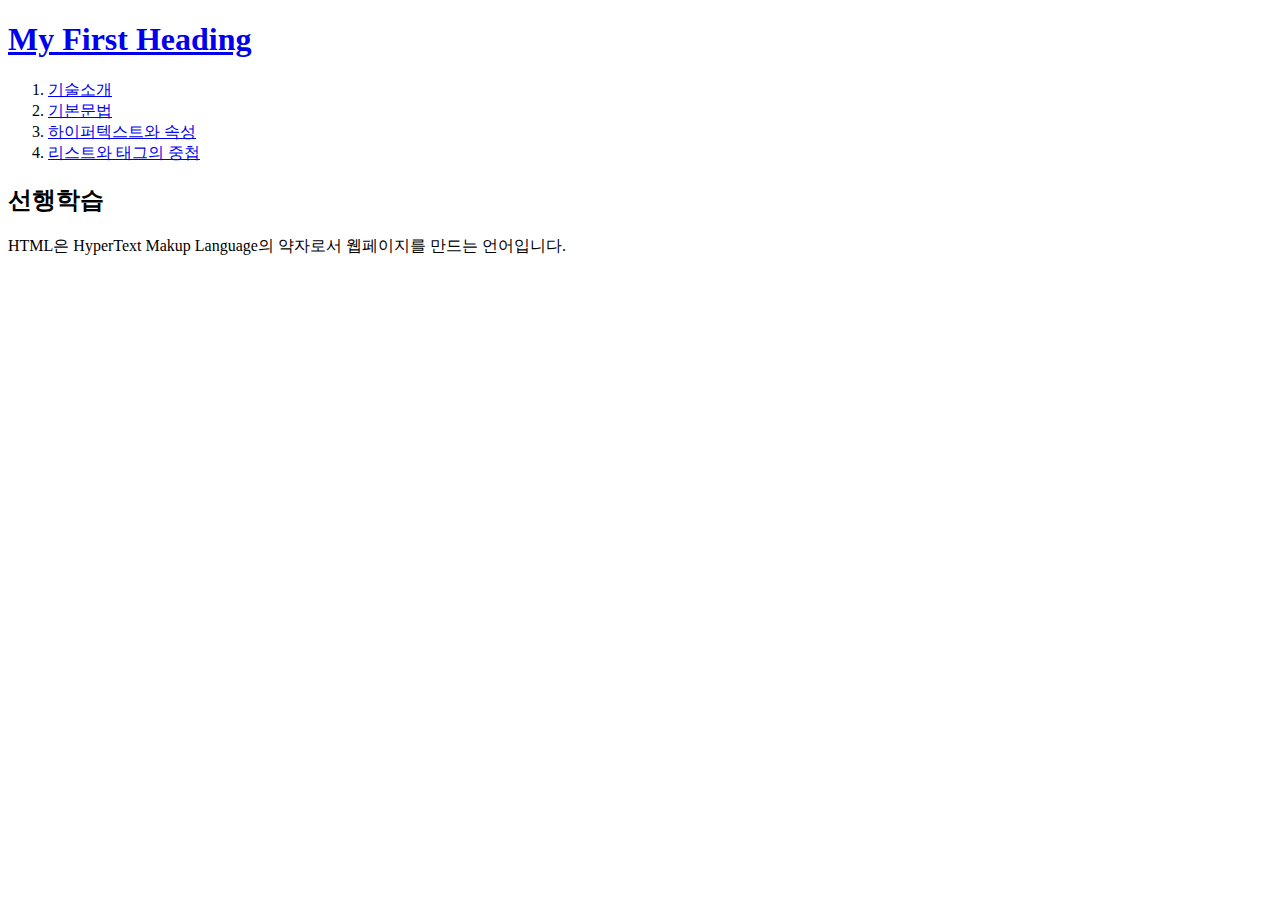
<file: 1.html>
<!DOCTYPE html>
<html lang="en">
<head>
    <meta charset="UTF-8">
    <meta http-equiv="X-UA-Compatible" content="IE=edge">
    <meta name="viewport" content="width=device-width, initial-scale=1.0">
    <title>기술소개</title>
</head>
<body>
    <h1><a href="index.html">My First Heading</a></h1>

    <ol>
        <li><a href="1.html">기술소개</a></li>
        <li><a href="2.html">기본문법</a></li>
        <li><a href="3.html">하이퍼텍스트와 속성</a></li>
        <li><a href="4.html">리스트와 태그의 중첩</a></li>
        </ol>

        <h2>선행학습</h2>
        <p> HTML은 HyperText Makup Language의 약자로서 웹페이지를 만드는 언어입니다.</p>
</body>
</html>
</file>
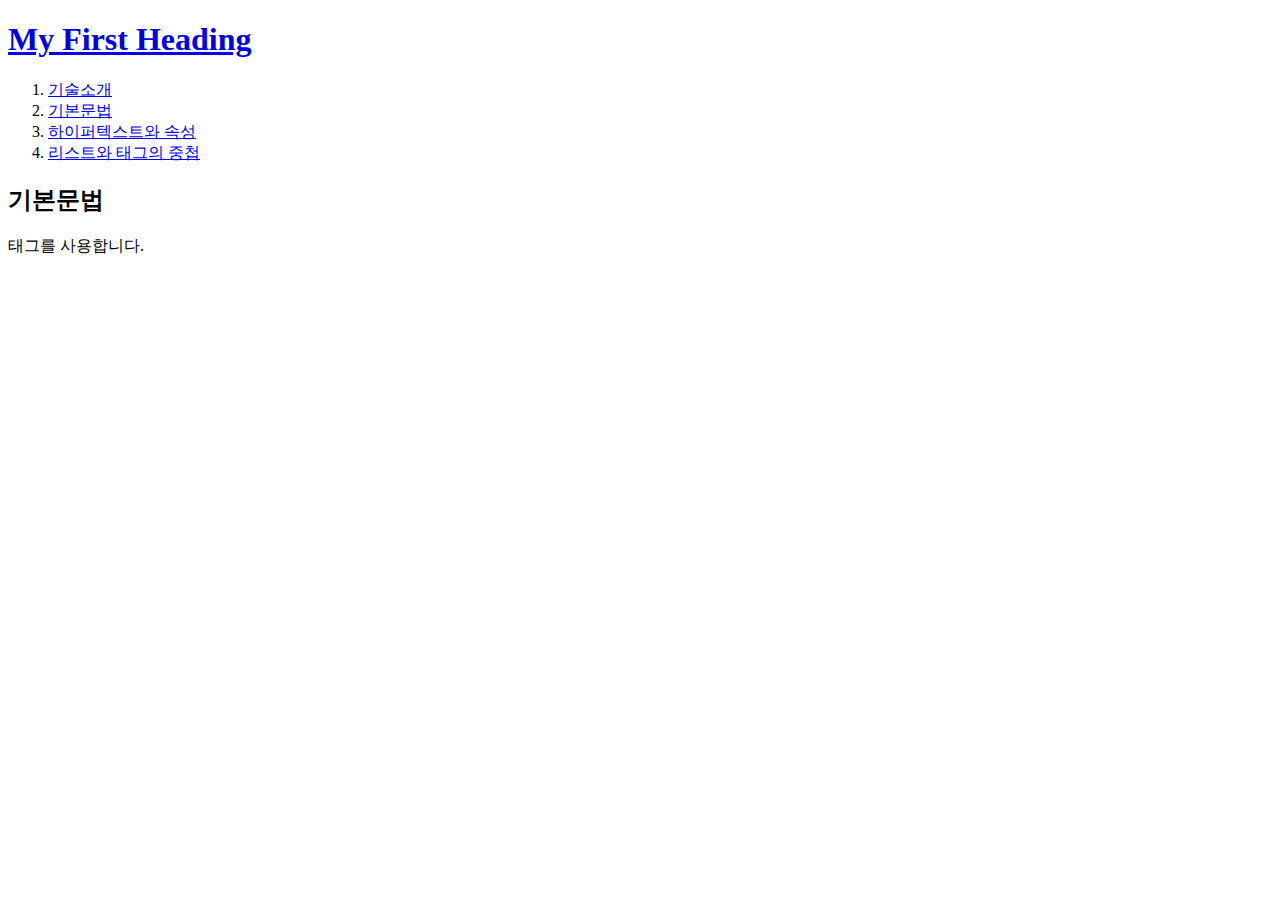
<file: 2.html>
<!DOCTYPE html>
<html lang="en">
<head>
    <meta charset="UTF-8">
    <meta http-equiv="X-UA-Compatible" content="IE=edge">
    <meta name="viewport" content="width=device-width, initial-scale=1.0">
    <title>기술문법</title>
</head>
<body>
    <h1><a href="index.html">My First Heading</a></h1>

    <ol>
        <li><a href="1.html">기술소개</a></li>
        <li><a href="2.html">기본문법</a></li>
        <li><a href="3.html">하이퍼텍스트와 속성</a></li>
        <li><a href="4.html">리스트와 태그의 중첩</a></li>
        </ol>

        <h2>기본문법</h2>
        <p> 태그를 사용합니다.</p>
</body>
</html>
</file>
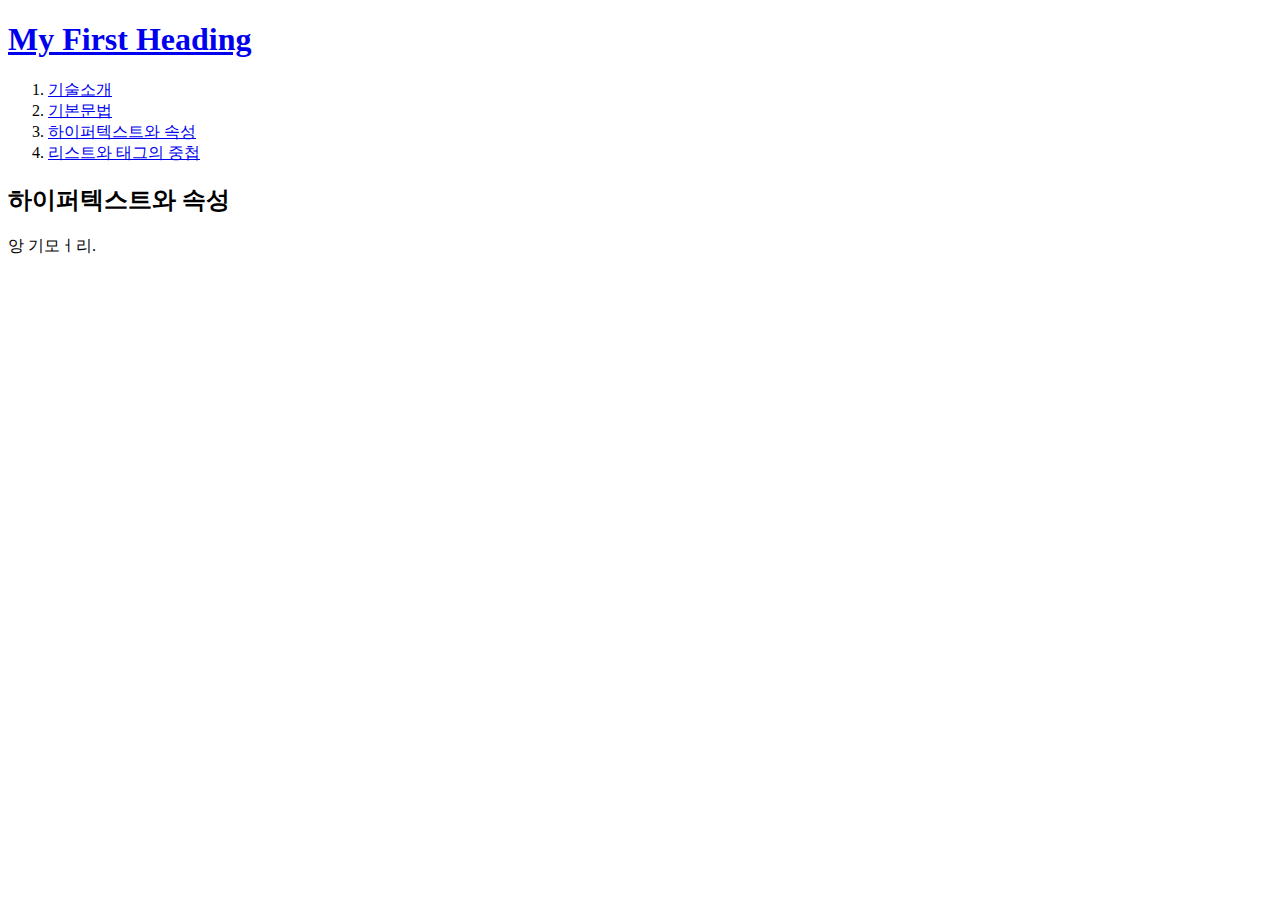
<file: 3.html>
<!DOCTYPE html>
<html lang="en">
<head>
    <meta charset="UTF-8">
    <meta http-equiv="X-UA-Compatible" content="IE=edge">
    <meta name="viewport" content="width=device-width, initial-scale=1.0">
    <title>하이퍼텍스트와 속성</title>
</head>
<body>
    <h1><a href="index.html">My First Heading</a></h1>

    <ol>
        <li><a href="1.html">기술소개</a></li>
        <li><a href="2.html">기본문법</a></li>
        <li><a href="3.html">하이퍼텍스트와 속성</a></li>
        <li><a href="4.html">리스트와 태그의 중첩</a></li>
        </ol>

        <h2>하이퍼텍스트와 속성</h2>
        <p> 앙 기모ㅓ리.</p>
</body>
</html>
</file>
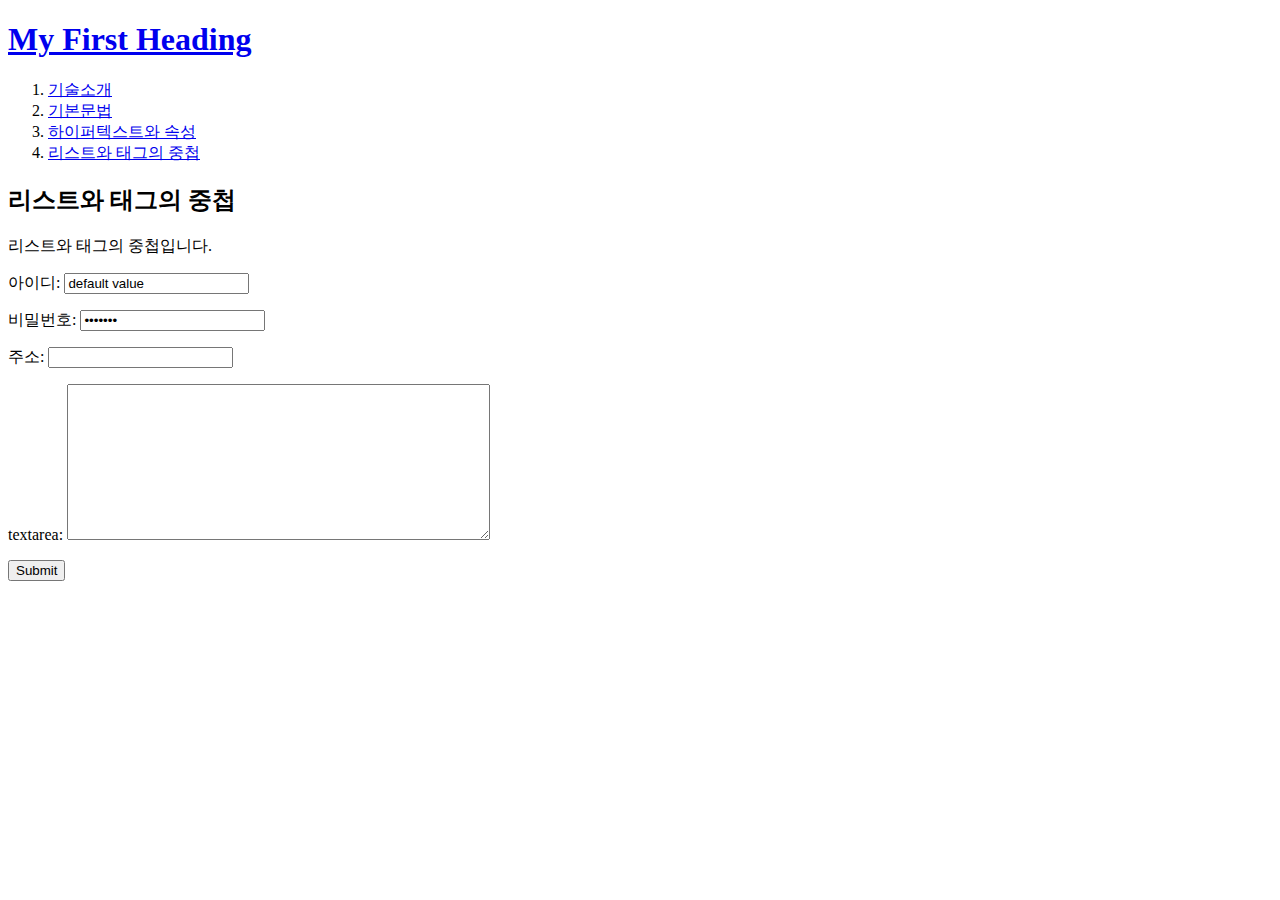
<file: 4.html>
<!DOCTYPE html>
<html lang="en">
<head>
    <meta charset="UTF-8">
    <meta http-equiv="X-UA-Compatible" content="IE=edge">
    <meta name="viewport" content="width=device-width, initial-scale=1.0">
    <title>리스트와 태그의 중첩</title>
</head>
<body>
    <h1><a href="index.html">My First Heading</a></h1>

    <ol>
        <li><a href="1.html">기술소개</a></li>
        <li><a href="2.html">기본문법</a></li>
        <li><a href="3.html">하이퍼텍스트와 속성</a></li>
        <li><a href="4.html">리스트와 태그의 중첩</a></li>
        </ol>

        <h2>리스트와 태그의 중첩</h2>
        <p> 리스트와 태그의 중첩입니다.</p>

<form action="http://localhost/login.php">
    <p>아이디: <input type="text" name="id" value="default value"></p>
    <p>비밀번호: <input type="password" name="pwd" value="default"></p>
    <p>주소: <input type="text" name="address"></p>
    <p> textarea: <textarea cols="50" rows="10"></textarea></p>
    
    
    <input type="submit">
</form>

</body>
</html>
</file>
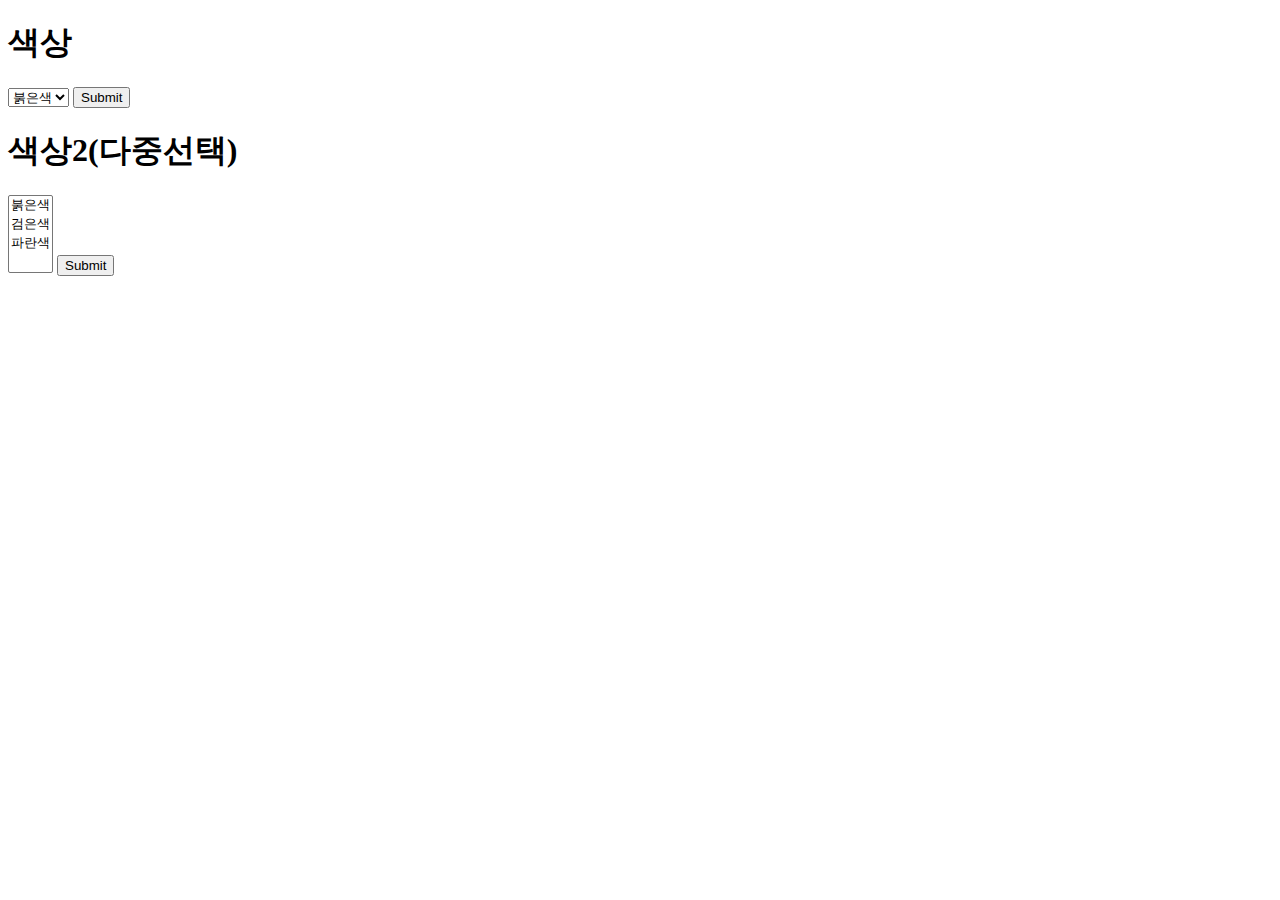
<file: form1.html>
<!DOCTYPE html>
<html lang="en">
<head>
    <meta charset="UTF-8">
    <meta http-equiv="X-UA-Compatible" content="IE=edge">
    <meta name="viewport" content="width=device-width, initial-scale=1.0">
    <title>Document</title>
</head>
<body>
    
    <form action="http.//localhost/color.php">   
        <h1>색상</h1>
        <select name="color">
            <option value="red">붉은색</option>
            <option value="black">검은색</option>
            <option value="blue">파란색</option>
        </select>
        <input type="submit"></intput>

        <h1>색상2(다중선택)</h1>
        <select name="color2" multiple>
            <option value="red">붉은색</option>
            <option value="black">검은색</option>
            <option value="blue">파란색</option>
        </select>
        <input type="submit"></intput>
    </form>   

</body>
</html>
</file>
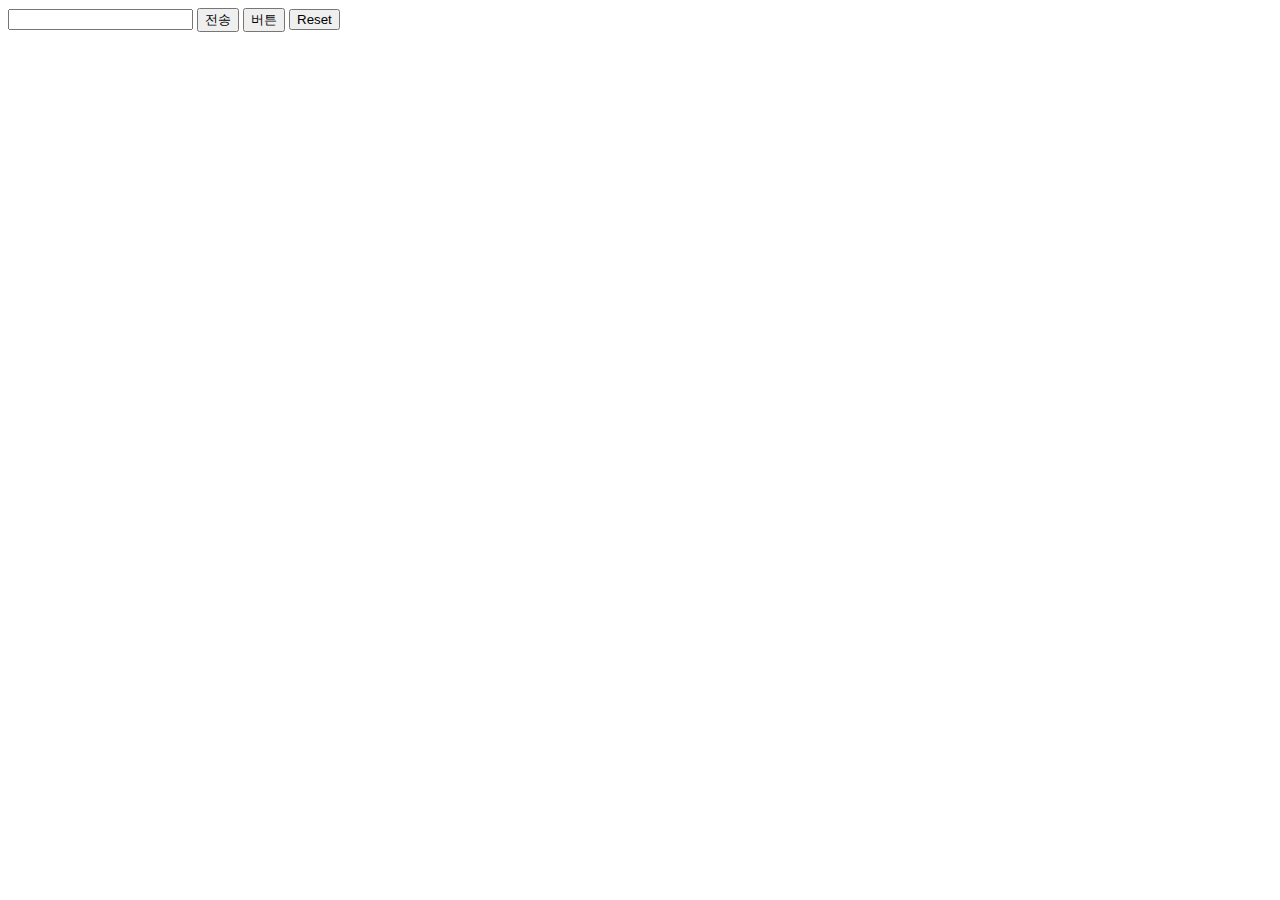
<file: form_button.html>
<!DOCTYPE html>
<html lang="en">
<head>
    <meta charset="UTF-8">
    <meta http-equiv="X-UA-Compatible" content="IE=edge">
    <meta name="viewport" content="width=device-width, initial-scale=1.0">
    <title>Document</title>
</head>
<body>
    <form action="http://localhost/form.php">
        
        <input type="text">
        <input type="submit" value="전송">
        <input type="button" value="버튼" onclick="alert('hello world')">
        <input type="reset">
    </form>
</body>
</html>
</file>
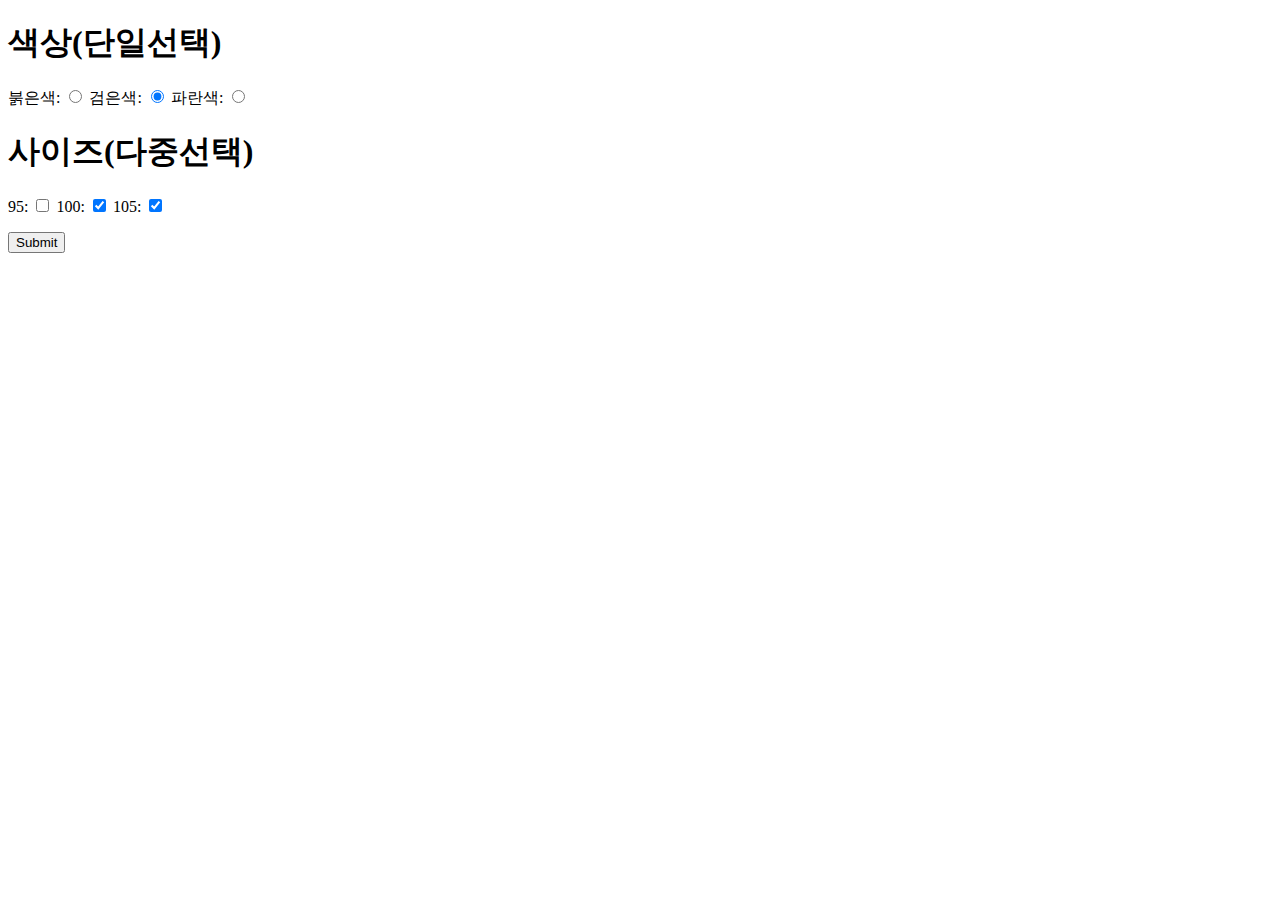
<file: form_choice.html>
<!DOCTYPE html>
<html lang="en">
<head>
    <meta charset="UTF-8">
    <meta http-equiv="X-UA-Compatible" content="IE=edge">
    <meta name="viewport" content="width=device-width, initial-scale=1.0">
    <title>Document</title>
</head>
<body>
    <form action="http://localhost/order.php">
    <p>
        <h1>색상(단일선택)</h1>
        붉은색: <input type="radio" name="color" value="red">
        검은색: <input type="radio" name="color" value="black" checked>
        파란색: <input type="radio" name="color" value="blue">
    </p>   

    <p>
        <h1>사이즈(다중선택)</h1>
       95: <input type="checkbox" name="size" value="95">
       100: <input type="checkbox" name="size" value="100" checked>
       105: <input type="checkbox" name="size" value="105" checked>
    </p>

    <input type="submit">
    </form>
</body>
</html>
</file>
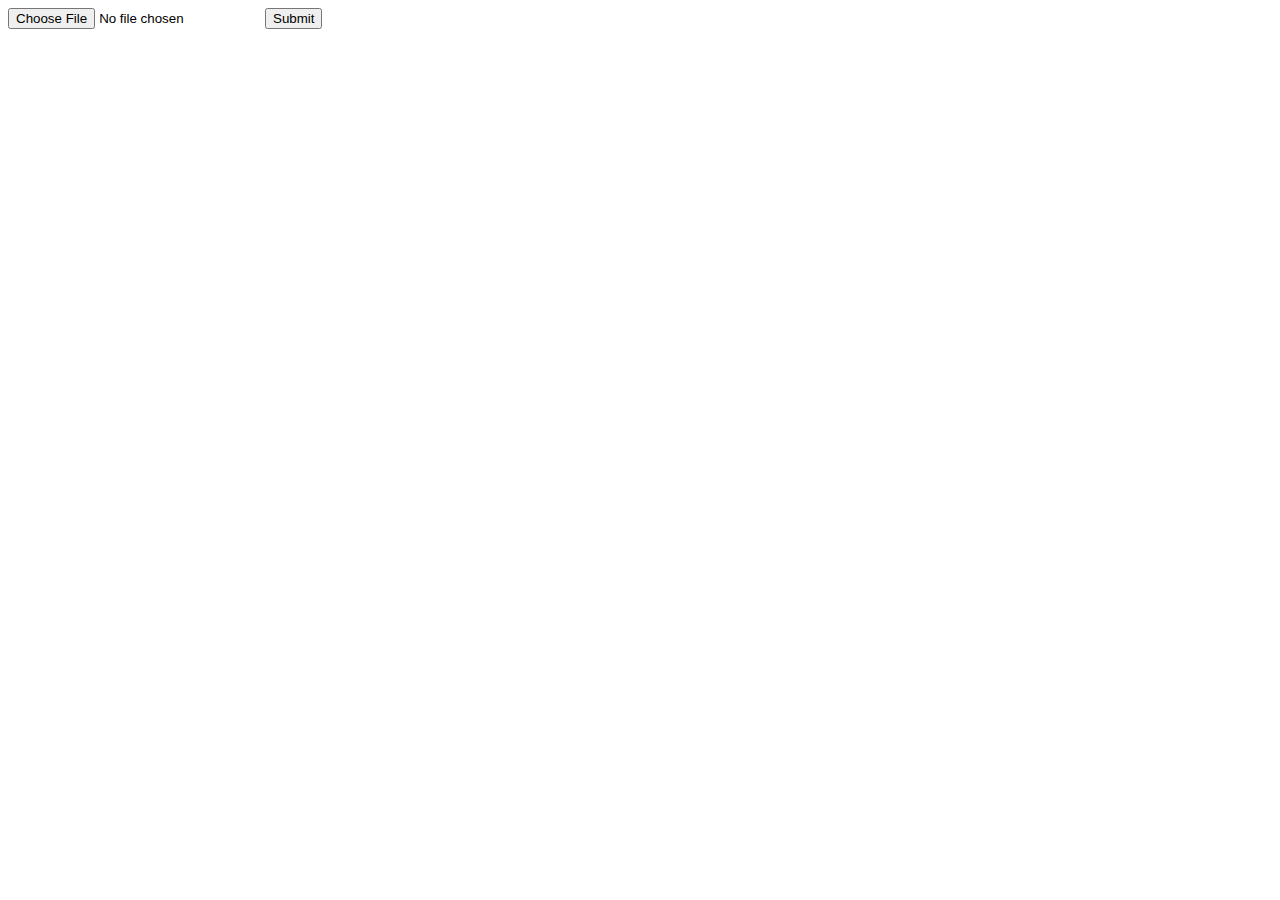
<file: form_file.html>
<!DOCTYPE html>
<html lang="en">
<head>
    <meta charset="UTF-8">
    <meta http-equiv="X-UA-Compatible" content="IE=edge">
    <meta name="viewport" content="width=device-width, initial-scale=1.0">
    <title>Document</title>
</head>
<body>
    <form action="" method="post" enctype="multipart/form-data">
    <input type="file" name="profile">
    <input type="submit">

</form>


</body>
</html>
</file>
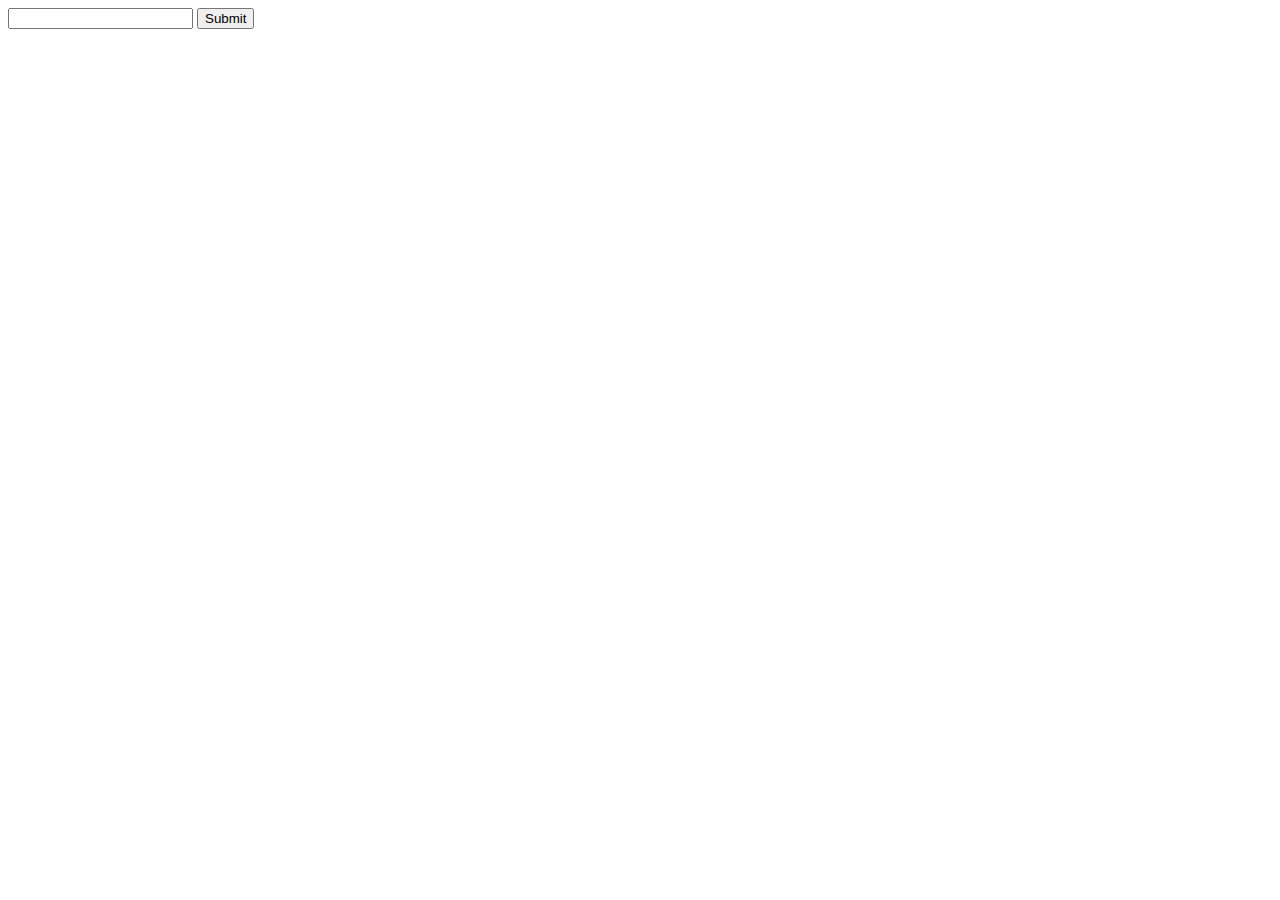
<file: form_hidden.html>
<!DOCTYPE html>
<html lang="en">
<head>
    <meta charset="UTF-8">
    <meta http-equiv="X-UA-Compatible" content="IE=edge">
    <meta name="viewport" content="width=device-width, initial-scale=1.0">
    <title>Document</title>
</head>
<body>
    <form action="http://localhost/hidden.php">
        <input type="text" name="id">
        <input type="hidden" name="hide" value="egoing">
        <input type="submit">
        

    </form>
</body>
</html>
</file>
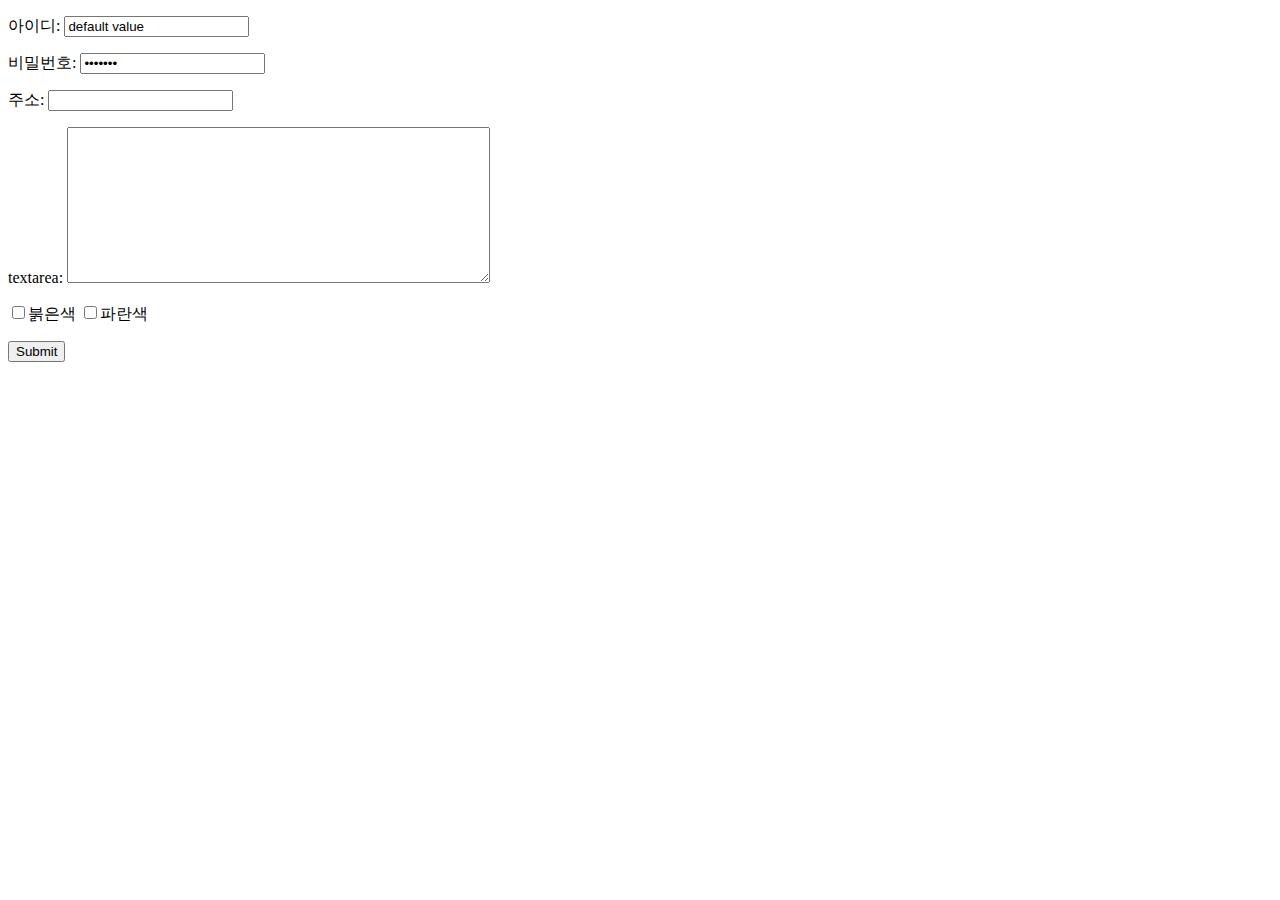
<file: form_label.html>
<!DOCTYPE html>
<html lang="en">
<head>
    <meta charset="UTF-8">
    <meta http-equiv="X-UA-Compatible" content="IE=edge">
    <meta name="viewport" content="width=device-width, initial-scale=1.0">
    <title>Document</title>
</head>
<body>
    <form action="http://localhost/login.php">
        <p>
            <label for="id_txt">아이디</label>: 
        <input id="id_txt" type="text" name="id" value="default value">
        </p>
        
        <p>
        <label for="password">비밀번호</label>: <input id="password" type="password" name="pwd" value="default">
        </p>

        <p>
            주소: <input type="text" name="address">
        </p>

        <p>
             <label>textarea: <textarea cols="50" rows="10"></textarea>
             </label>      
            </p>
        
        <p>
            <label>
                <input type="checkbox" name="color" value="red">붉은색
            </label>
            <label for="blue.txt">
                <input id="blue.txt" type="checkbox" name="color" value="blue">파란색
            </label>
        </p>



        <input type="submit">
    </form>
</body>
</html>
</file>
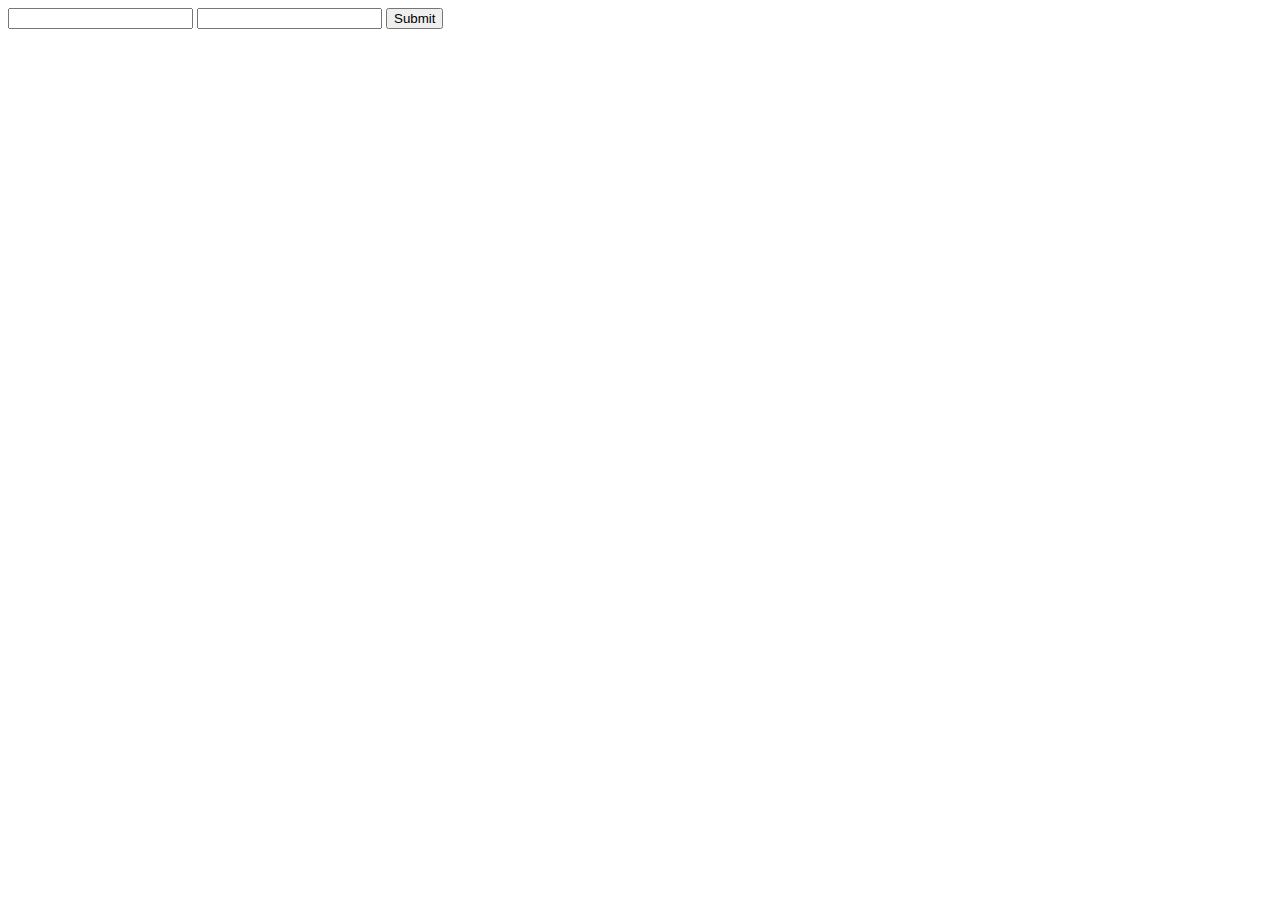
<file: form_method.html>
<!DOCTYPE html>
<html lang="en">
<head>
    <meta charset="UTF-8">
    <meta http-equiv="X-UA-Compatible" content="IE=edge">
    <meta name="viewport" content="width=device-width, initial-scale=1.0">
    <title>Document</title>
</head>
<body>
    <form action="http://localhost/method.php" method="post">
        <input type="text" name="id">
        <input type="password" name="pwd">
        <input type="submit">



    </form>



</body>
</html>
</file>
